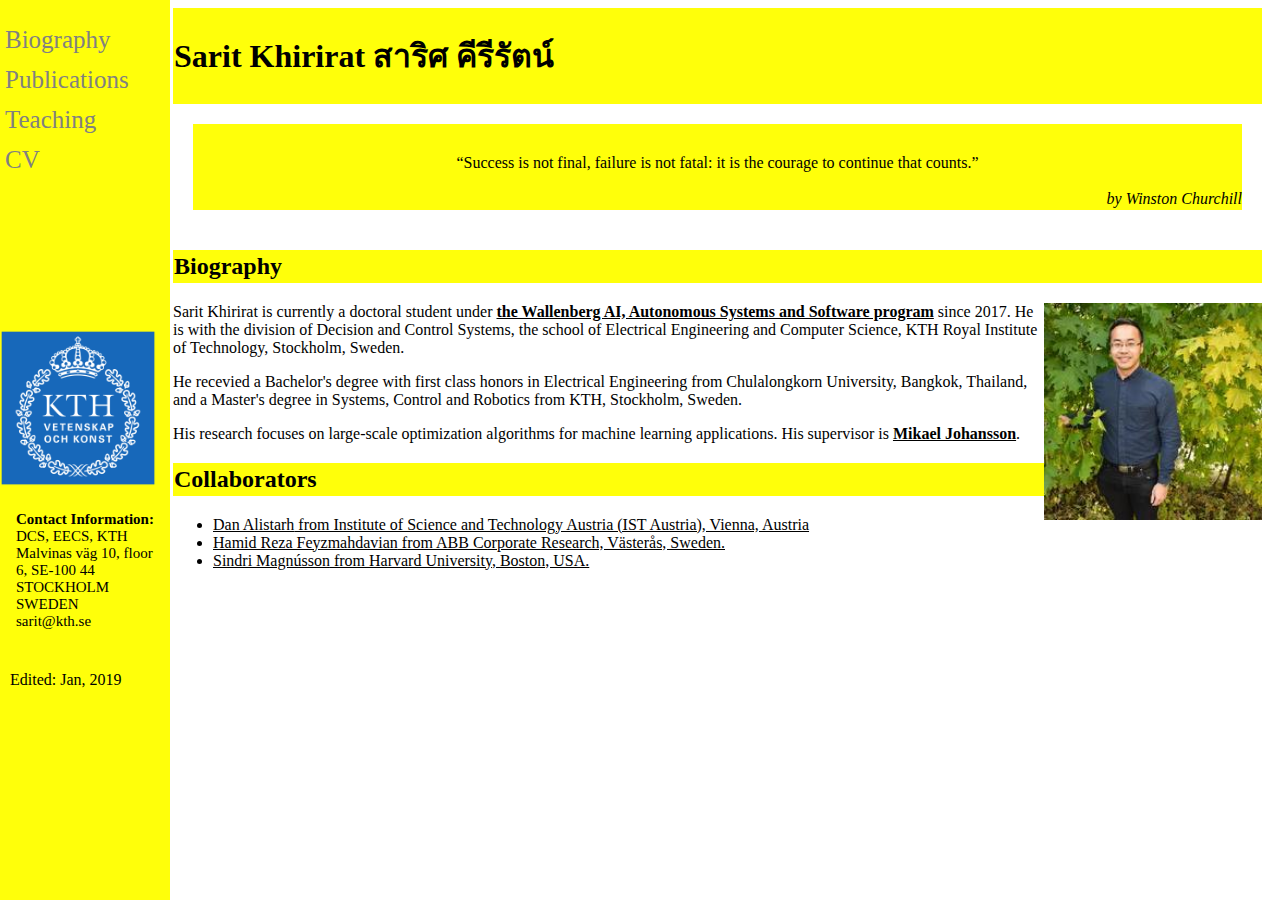
<file: index.html>
<!DOCTYPE html>
<html>
<head>
<title>Sarit Khirirat</title>
<link rel="stylesheet" href="main_index.css">
</head>
<body>

    
    

    <div class="sidenav">
            <a href="index.html">Biography</a>
            <a href="Publications.html">Publications</a>
            <a href="Teaching.html">Teaching</a>
            <a href="MyCV.html">CV</a>
            <div class="image_resize"> 
            <img src="KTH.png" class="KTH" alt="This is KTH." >
            </div>

            <p>
               <b> Contact Information:</b> <br>

                DCS, EECS, KTH
                Malvinas väg 10, 
                floor 6, SE-100 44 STOCKHOLM
                SWEDEN <br>
                sarit@kth.se
            </p>

            <footer>
                    Edited: Jan, 2019
            </footer>

            
                
    </div>
    
    <!-- Page content -->
    <div class="main">
            <header>
            <h1>Sarit Khirirat สาริศ คีรีรัตน์</h1>
            </header>


            <div class="quote">
                    <q>
                            Success is not final, failure is not fatal: it is the courage to continue that counts.
                    </q> <br>
                    <address>
                        by Winston Churchill
                    </address>
                    </div>


    <h2> Biography </h2>
    <div class="Sarit_pict">
    <img src="Sarit_Khirirat.jpg" ALIGN="right" alt="This is me." HSPACE=”50” VSPACE=”50/>
    </div>

    <p> 
        Sarit Khirirat is currently a doctoral student under <a href=
        "http://wasp-sweden.org/"> the Wallenberg AI, 
        Autonomous Systems and Software program</a> since 2017. 
        He is with the division of Decision and Control Systems, the school of
        Electrical Engineering and Computer Science, 
        KTH Royal Institute of Technology, Stockholm, Sweden. 
    </p>

    <p>
        He recevied a Bachelor's degree with first class honors in Electrical Engineering from
        Chulalongkorn University, Bangkok, Thailand, and a Master's degree in Systems, 
        Control and Robotics from KTH, Stockholm, Sweden.   
    </p>    
   


    <p>
        His research focuses on large-scale optimization algorithms for 
        machine learning applications. His supervisor is 
        <a href = "https://people.kth.se/~mikaelj/">Mikael Johansson</a>. 
    </p>


    <h2>
            Collaborators
    </h2>
    <ul>
        <li> <a href=
            "https://ist.ac.at/research/research-groups/alistarh-group/">
            Dan Alistarh<a> from Institute of Science and Technology 
                Austria (IST Austria), Vienna, Austria </li>
        <li> <a href=
            "https://scholar.google.com/citations?user=32O9I5AAAAAJ&hl=en">
            Hamid Reza Feyzmahdavian<a> from ABB Corporate Research, 
                Västerås, Sweden. </li>
        <li> <a href="https://scholar.google.com/citations?user=eE3PAmcAAAAJ&hl=en">
            Sindri Magnússon<a> from Harvard University, Boston, USA. </li>
    </ul>    
    
   
   
    
     
    
         

</div>
  
</body>


</html>
</file>
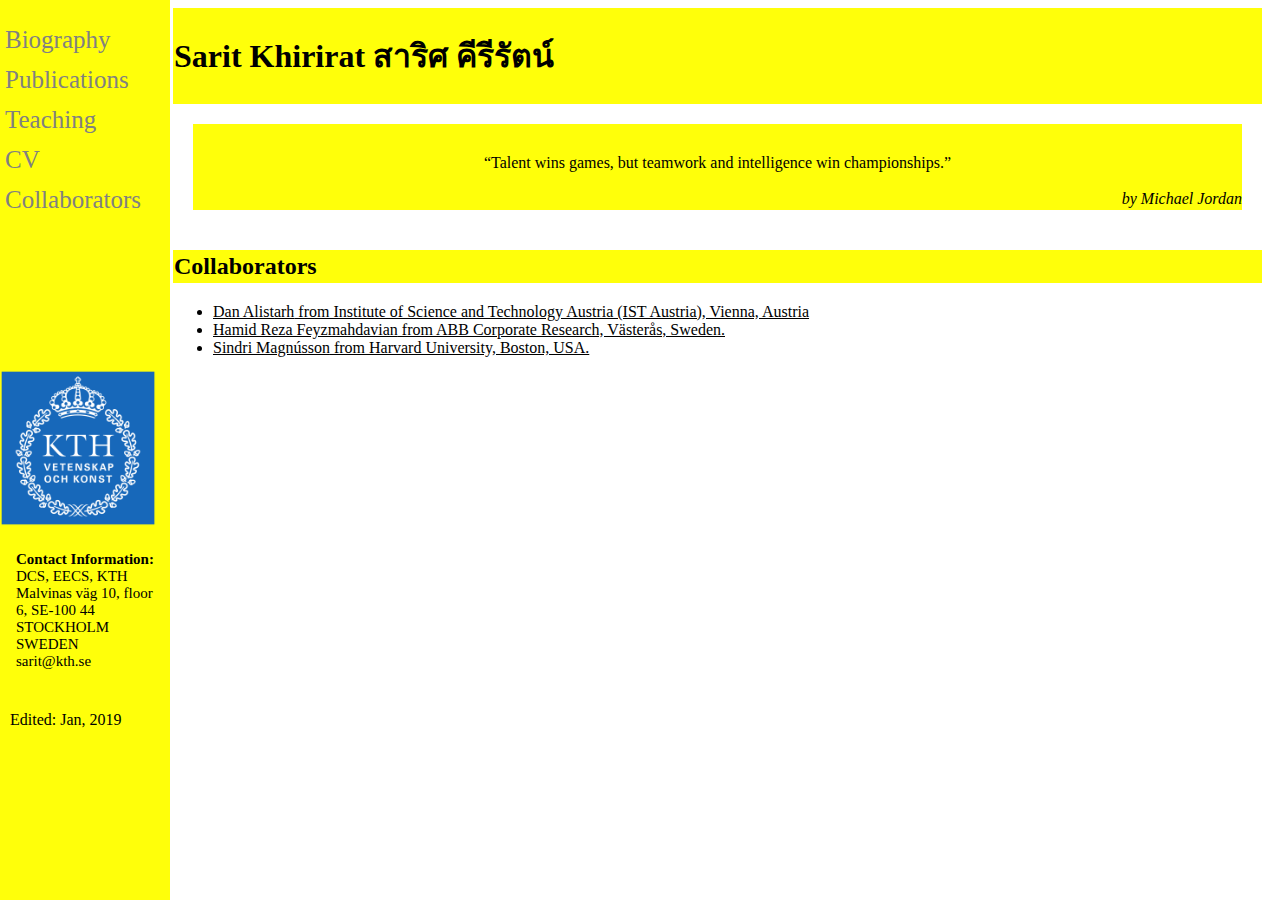
<file: Collaborators.html>
<!DOCTYPE html>
<html lang="en-US">
<head>
<title>Sarit Khirirat</title>
<link rel="stylesheet" href="main_index.css">
</head>
<body>


        <div class="sidenav">
                <a href="index.html">Biography</a>
                <a href="Publications.html">Publications</a>
                <a href="Teaching.html">Teaching</a>
                <a href="MyCV.html">CV</a>
                <a href="Collaborators.html">Collaborators</a>
                <div class="image_resize"> 
                        <img src="KTH.png" class="KTH" alt="This is KTH." >
                        </div>
    
                        <p>
                                <b> Contact Information:</b> <br>
                
                                DCS, EECS, KTH
                                Malvinas väg 10, floor 6,
                                SE-100 44 STOCKHOLM
                                SWEDEN <br>
                                sarit@kth.se
                            </p>
                
                            <footer>
                                    Edited: Jan, 2019
                            </footer>        
        </div>

                <!-- Page content -->
    <div class="main">
            <header>
            <h1>Sarit Khirirat สาริศ คีรีรัตน์</h1>
            </header>
    
    
            <div class="quote">
                    <q>
                            Talent wins games, but teamwork and intelligence win championships.
                    </q> <br>
                    <address>
                        by Michael Jordan
                    </address>
                    </div>
            
                    <h2>
                            Collaborators
                    </h2>
                    <ul>
                        <li> <a href=
                            "https://ist.ac.at/research/research-groups/alistarh-group/">
                            Dan Alistarh<a> from Institute of Science and Technology 
                                Austria (IST Austria), Vienna, Austria </li>
                        <li> <a href=
                            "https://scholar.google.com/citations?user=32O9I5AAAAAJ&hl=en">
                            Hamid Reza Feyzmahdavian<a> from ABB Corporate Research, 
                                Västerås, Sweden. </li>
                        <li> <a href="https://scholar.google.com/citations?user=eE3PAmcAAAAJ&hl=en">
                            Sindri Magnússon<a> from Harvard University, Boston, USA. </li>
                    </ul>   
    </div>
</body>


</html>
</file>
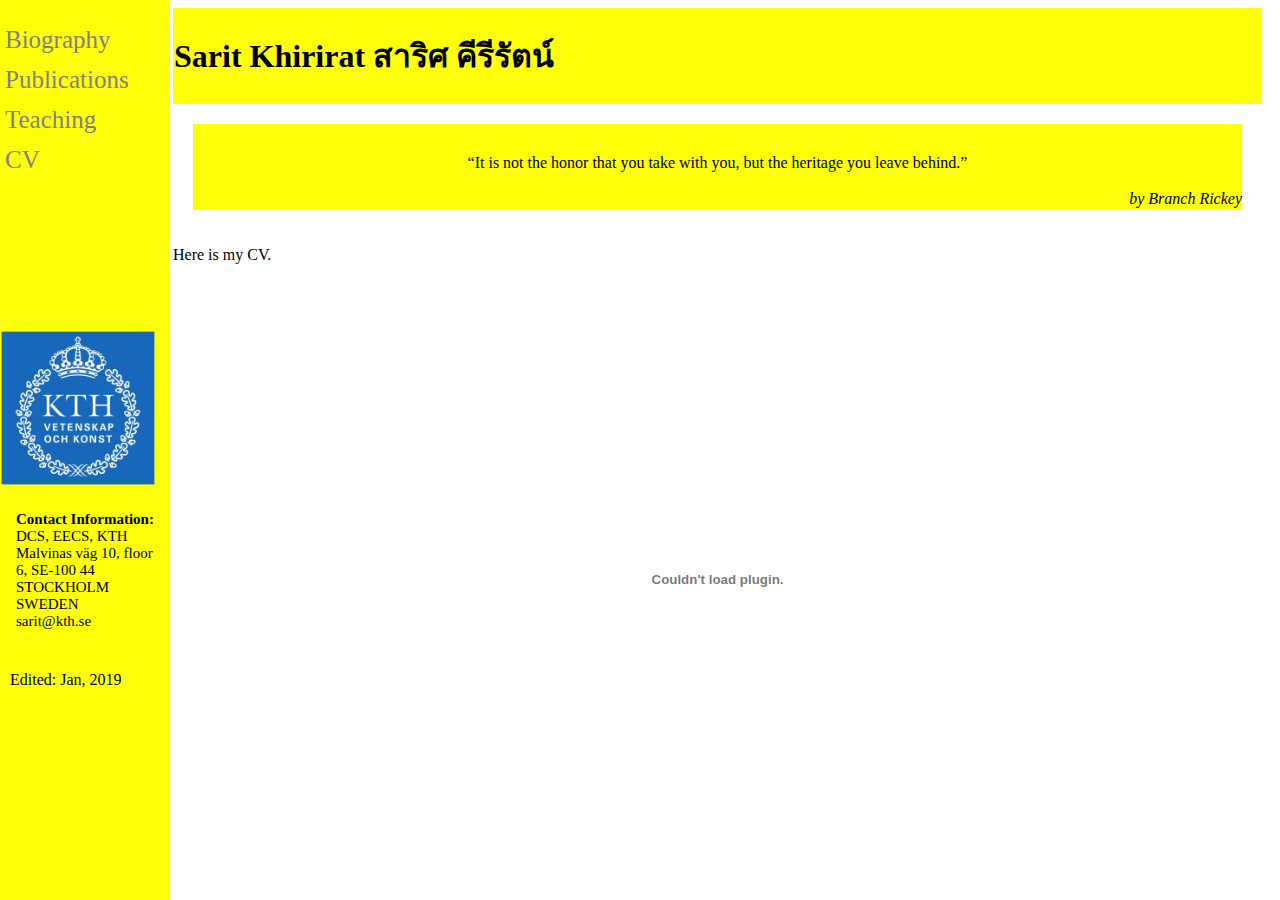
<file: MyCV.html>
<!DOCTYPE html>
<html lang="en-US">
<head>
<title>Sarit Khirirat</title>
<link rel="stylesheet" href="main_index.css">
</head>
<body>


        <div class="sidenav">
                <a href="index.html">Biography</a>
                <a href="Publications.html">Publications</a>
                <a href="Teaching.html">Teaching</a>
                <a href="MyCV.html">CV</a>
                <div class="image_resize"> 
                        <img src="KTH.png" class="KTH" alt="This is KTH." >
                        </div>
    
                        <p>
                                <b> Contact Information:</b> <br>
                
                                DCS, EECS, KTH
                                Malvinas väg 10, floor 6,
                                SE-100 44 STOCKHOLM
                                SWEDEN <br>
                                sarit@kth.se
                            </p>
                
                            <footer>
                                    Edited: Jan, 2019
                            </footer>        
        </div>

                <!-- Page content -->
    <div class="main">
            <header>
            <h1>Sarit Khirirat สาริศ คีรีรัตน์</h1>
            </header>
    
    
            <div class="quote">
                    <q>
                        It is not the honor that you take with you,
                        but the heritage you leave behind.
                    </q> <br>
                    <address>
                        by Branch Rickey
                    </address>
                    </div>
            
            <p>
                    Here is my CV. 
                </p>    
                <div class="container">
                    <embed src="Professional_CV.pdf" type="application/pdf" width="100%" height="600px"/>    
                </div>        
    </div>
</body>


</html>
</file>
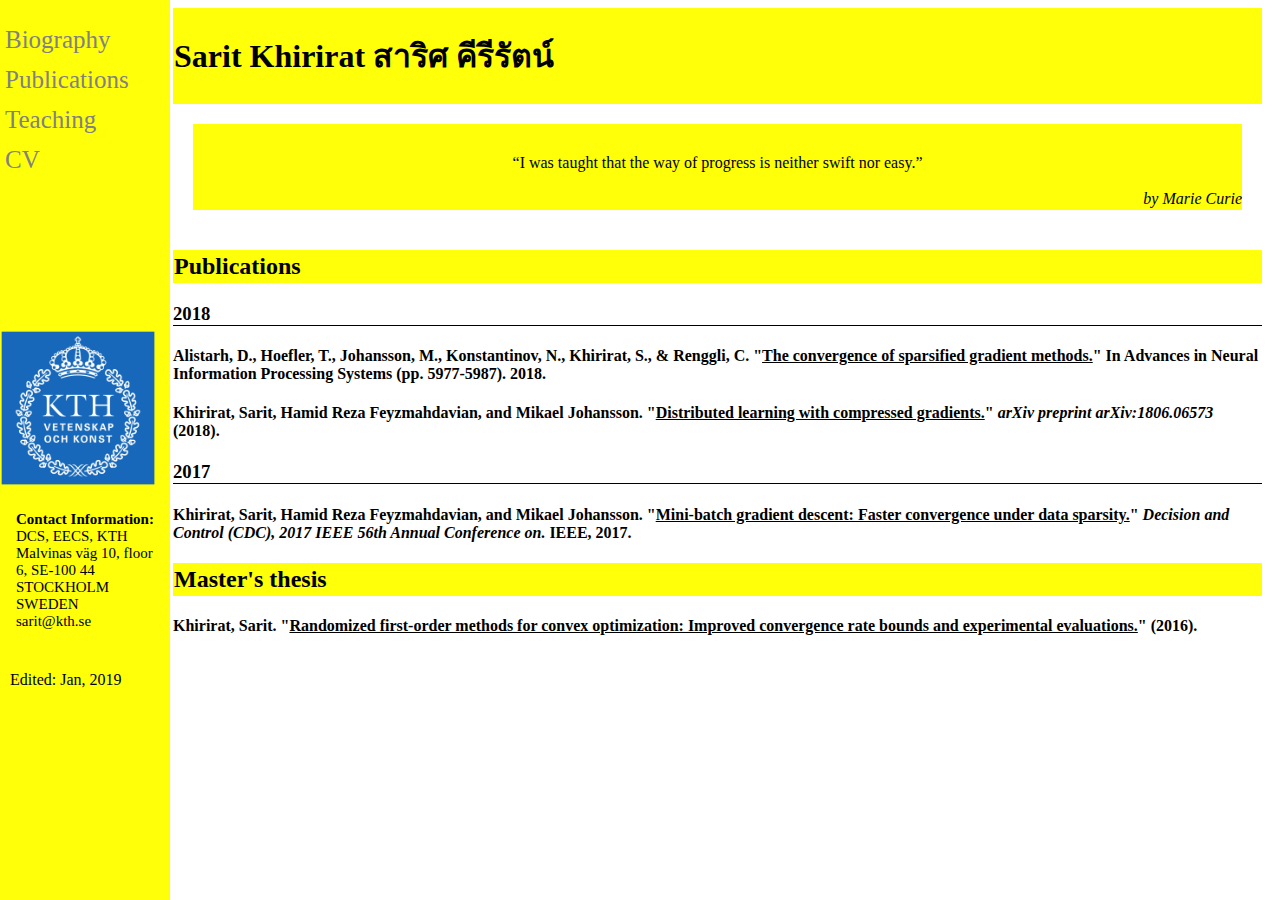
<file: Publications.html>
<!DOCTYPE html>
<html lang="en-US">
<head>
<title>Sarit Khirirat</title>
<link rel="stylesheet" href="main_index.css">
</head>
<body>

    
    
    <div class="sidenav">
            <a href="index.html">Biography</a>
            <a href="Publications.html">Publications</a>
            <a href="Teaching.html">Teaching</a>
            <a href="MyCV.html">CV</a>
            <div class="image_resize"> 
            <img src="KTH.png" class="KTH" alt="This is KTH." >
            </div>

            <p>
                    <b> Contact Information:</b> <br>
    
                    DCS, EECS, KTH
                    Malvinas väg 10, floor 6,
                    SE-100 44 STOCKHOLM
                    SWEDEN <br>
                    sarit@kth.se
                </p>
    
                <footer>
                        Edited: Jan, 2019
                </footer>
    </div>
    


    <div class="main">
            <header>
            <h1>Sarit Khirirat สาริศ คีรีรัตน์</h1>  
            </header> 
    <div class="quote">
    <q>
        I was taught that the way of progress is neither swift nor easy.
    </q><br>
    <address>
        by Marie Curie
    </address>
    </div>


    <h2>
        Publications
    </h2>

    <h3>
        2018
    </h3>

    <h4>
            Alistarh, D., Hoefler, T., Johansson, M., 
            Konstantinov, N., Khirirat, S., & Renggli, C. 
            "<a href = "http://papers.nips.cc/paper/7837-the-convergence-of-sparsified-gradient-methods">The convergence of sparsified gradient methods.</a>" 
            In Advances in Neural Information Processing Systems (pp. 5977-5987). 2018.
    </h4> 

    <h4>
            Khirirat, Sarit, Hamid Reza Feyzmahdavian, and 
            Mikael Johansson. "<a href = "https://arxiv.org/abs/1806.06573">Distributed learning with 
            compressed gradients.</a>" 
            <i>arXiv preprint arXiv:1806.06573</i> (2018).

    </h4>

    <h3>
        2017
    </h3>

    <h4>
            Khirirat, Sarit, Hamid Reza Feyzmahdavian, 
            and Mikael Johansson. "<a href = "https://ieeexplore.ieee.org/abstract/document/8264077">Mini-batch gradient descent: 
            Faster convergence under data sparsity.</a>" <i>Decision 
            and Control (CDC), 2017 IEEE 56th Annual Conference 
            on.</i> IEEE, 2017.
    </h4>

    <h2>
        Master's thesis
    </h2>


    <h4>
    Khirirat, Sarit. "<a href="http://kth.diva-portal.org/smash/record.jsf?pid=diva2%3A1142713&dswid=3154">Randomized first-order methods 
        for convex optimization: Improved convergence rate 
        bounds and experimental evaluations.</a>" (2016).
    </h4>


</div>

</body>


</html>
</file>
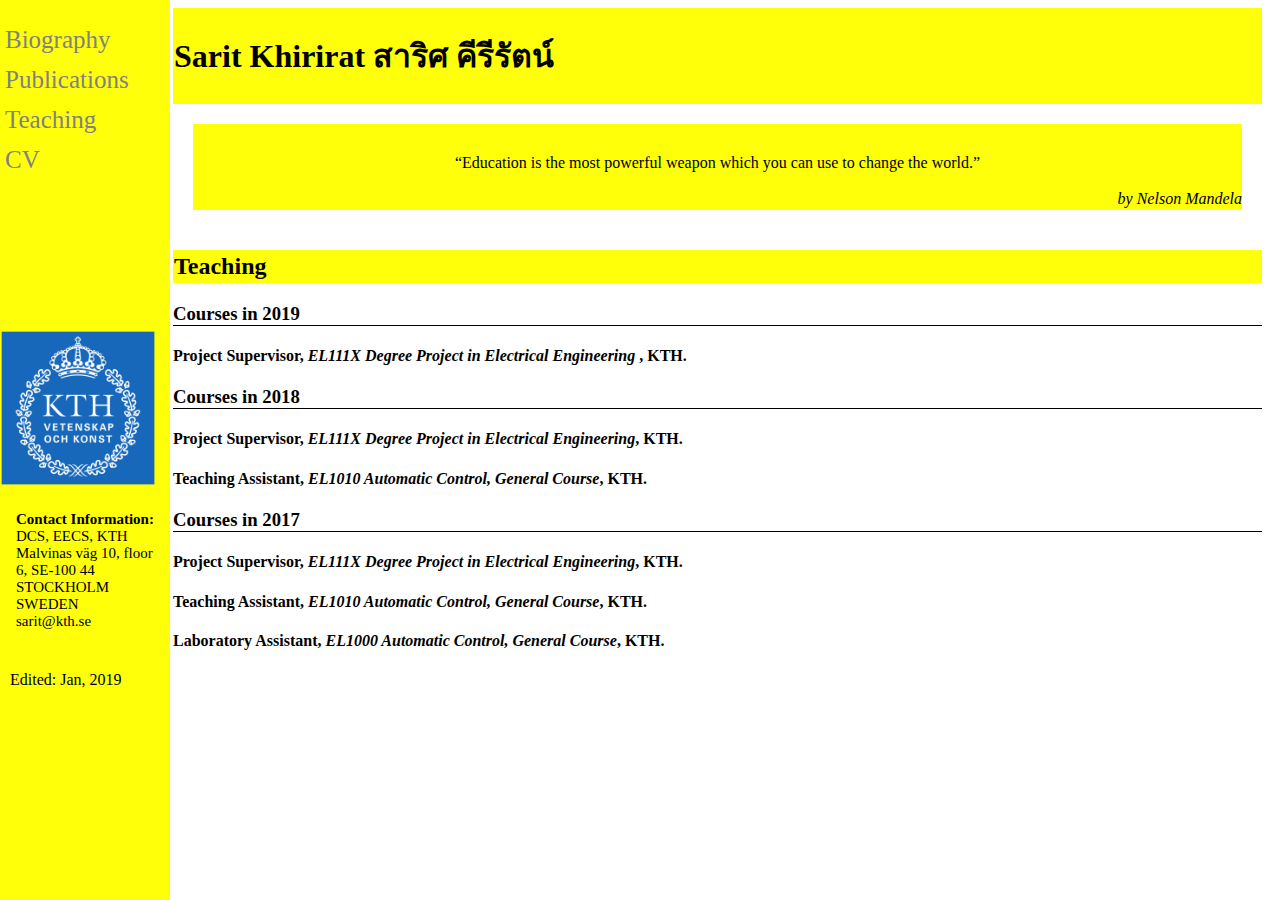
<file: Teaching.html>
<!DOCTYPE html>
<html lang="en-US">
<head>
<title>Sarit Khirirat</title>
<link rel="stylesheet" href="main_index.css">
</head>
<body>

    
    

    <div class="sidenav">
            <a href="index.html">Biography</a>
            <a href="Publications.html">Publications</a>
            <a href="Teaching.html">Teaching</a>
            <a href="MyCV.html">CV</a>
            <div class="image_resize"> 
                    <img src="KTH.png" class="KTH" alt="This is KTH." >
                    </div>

                    <p>
                            <b> Contact Information:</b> <br>
            
                            DCS, EECS, KTH
                            Malvinas väg 10, floor 6,
                            SE-100 44 STOCKHOLM
                            SWEDEN <br>
                            sarit@kth.se
                        </p>
            
                        <footer>
                                Edited: Jan, 2019
                        </footer>        
    </div>

    <div class="main">
            <header>
            <h1>Sarit Khirirat สาริศ คีรีรัตน์</h1>
            </header>
    <div class="quote">
    <q>
        Education is the most powerful weapon which you can use to change
            the world.
    </q> <br>
            <address>
                     by Nelson Mandela<br> 
            </address>
    </div>        
    
    <h2>
        Teaching
    </h2>
    
    <h3>
            Courses in 2019   
    </h3>

    <h4>
            Project Supervisor, <i>EL111X Degree Project in Electrical Engineering </i>, KTH. 
    </h4>
    
    <h3>
            Courses in 2018    
    </h3>

    <h4>
            Project Supervisor, <i> EL111X Degree Project in Electrical Engineering</i>, KTH.  
    </h4>

    <h4>
            Teaching Assistant, <i> EL1010 Automatic Control, General Course</i>, KTH.  
    </h4>

  

    <h3>
            Courses in 2017    
    </h3>
       
    <h4>
     Project Supervisor, <i>EL111X Degree Project in Electrical Engineering</i>, KTH.  
    </h4>
    
    <h4>
            Teaching Assistant, <i> EL1010 Automatic Control, General Course</i>, KTH.  
    </h4>

    <h4>
            Laboratory Assistant, <i> EL1000 Automatic Control, General Course</i>, KTH.  
    </h4>


</div>


</body>


</html>
</file>
<file: main_index.css>
input[lang=en] {font-family: Palatino Linotype;}
input[lang=th] {font-family: 'Kanit', sans-serif;}

    body {
        font-family: Georgia;
    }

    header {
        border: 1px solid rgb(255, 255, 10) ;
        background-color: rgb(255, 255, 10);
        display:flex;
    }

    h2 {
        font-family: Palatino Linotype;
        background-color: rgb(255, 255, 10);
        padding: 3px 1px;
    }

    h3 {
        font-family: Palatino Linotype;
        border-bottom: 1px solid black;
        display:flex;
    }
    
    .quote {
        border: 20px solid white;
        background-color: rgb(255, 255, 10);
    }

    .quote q{
        font-family: Georgia;
        padding-top: 30px;
        justify-content: center;
        display: flex;
    }

    .quote address{
        font-family: Georgia;
        justify-content: right;
        padding-bottom: 2px;
        display: flex;
    }


    .image_resize {
        width:260px;
    }
    .image_resize img {
        padding-top: 150px;
        width:60%;
        justify-content: center;
    }

    .Sarit_pict img {
        width:20%;
    }

    br {
        line-height: 200%;
     }

     footer{
         padding-top: 20px;
         padding-left: 10px;
     }
  
    p a {
        color: black;
        font-weight: bold;
    }


    p a:hover {
        color: blue;
        font-weight: bold;
    }

    /* The sidebar menu */
.sidenav {
    height: 100%; /* Full-height: remove this if you want "auto" height */
    width: 170px; /* Set the width of the sidebar */
    position: fixed; /* Fixed Sidebar (stay in place on scroll) */
    z-index: 1; /* Stay on top */
    top: 0; /* Stay at the top */
    left: 0;
    background-color: rgb(255, 255, 10); /* Black */
    overflow-x: hidden; /* Disable horizontal scroll */
    padding-top: 20px;
  }
  
  /* The navigation menu links */
  .sidenav a {
    padding: 6px 8px 6px 5px;
    text-decoration: none;
    font-size: 25px;
    color: #818181;
    display: block;
  }

 

  .sidenav p {
   padding: 6px 8px 6px 16px;    
   font-size: 15px;
  }
  
  /* When you mouse over the navigation links, change their color */
  .sidenav a:hover {
    color: black;
    font-weight: bold;
    background-color: rgb(255, 200, 2);
  }

  ul li a{
    text-decoration: underline;
    color: black;
  }

  ul li a:hover {
    color: blue;
    font-weight: bold;
  }

  
   h4 a{
    text-decoration: underline;
    color: black;
  }

   h4 a:hover {
    color: blue;
    font-weight: bold;
    font-size: 18px;
  }
  
  

  /* Style page content */
.main {
    margin-left: 155px; /* Same as the width of the sidebar */
    padding: 0px 10px;
  }
  
  /* On smaller screens, where height is less than 450px, change the style of the sidebar (less padding and a smaller font size) */
  @media screen and (max-height: 450px) {
    .sidenav {padding-top: 11px;}
    .sidenav a {font-size: 18px;}
    .main {font-size: 18px;}
  }
</file>
